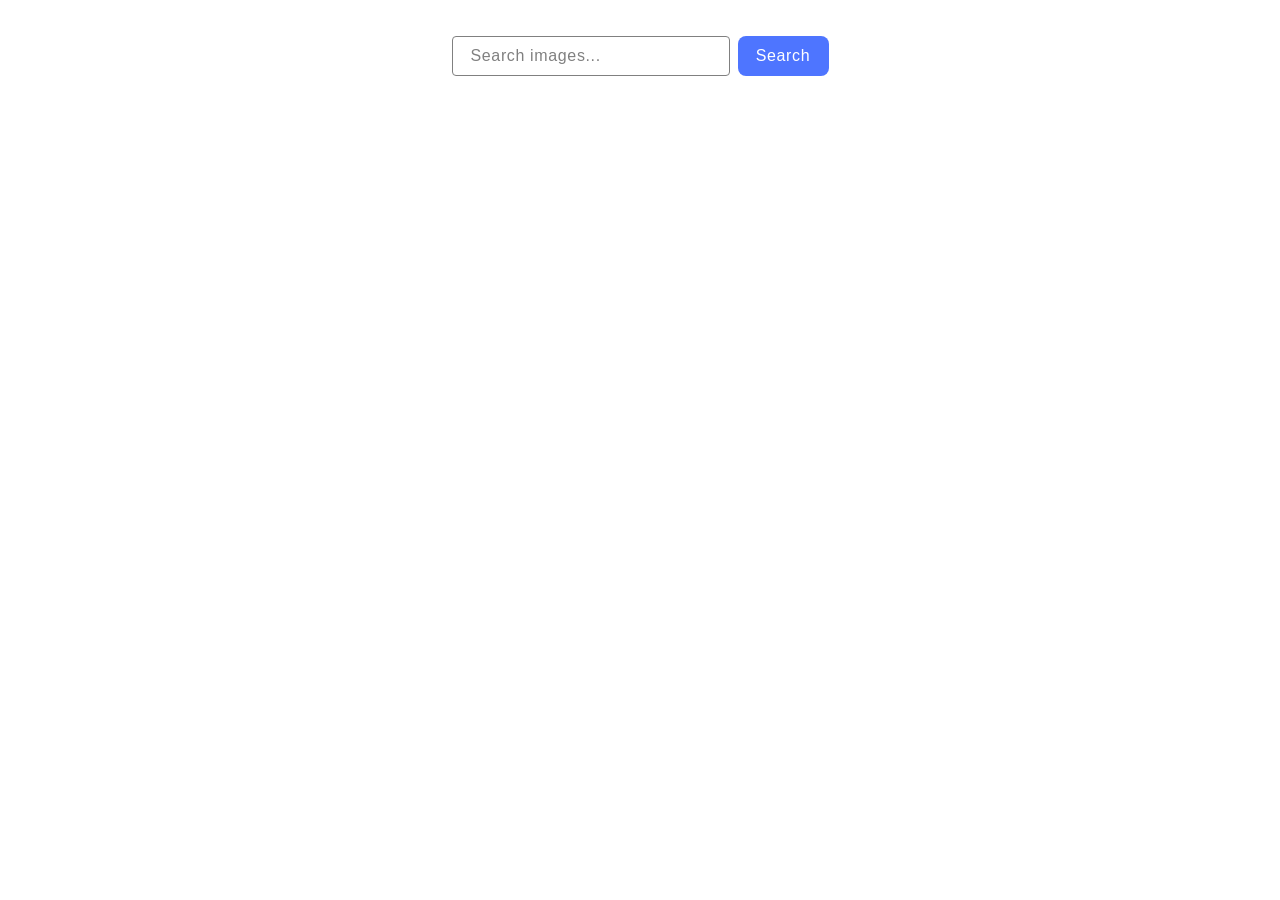
<file: src/index.html>
<!DOCTYPE html>
<html lang="en">
  <head>
    <meta charset="UTF-8" />
    <link rel="icon" type="image/svg+xml" href="/favicon.svg" />
    <meta name="viewport" content="width=device-width, initial-scale=1.0" />
    <title>Vanilla App Template</title>
    <link rel="stylesheet" href="./css/styles.css" />
  </head>
  <body>
    <form id="search-form">
      <input
        class="search-input"
        type="text"
        name="searchQuery"
        placeholder="Search images..."
        required
      />
      <button type="submit" class="search-button">Search</button>
    </form>

    <span class="loader hidden"></span>
    <div class="gallery"></div>

    <script type="module" src="./main.js"></script>
  </body>
</html>
</file>
<file: src/css/styles.css>
/**
  |============================
  | include css partials with
  | default @import url()
  |============================
*/
/* Common styles */
@import url('./reset.css');

.loader {
  width: 48px;
  height: 48px;
  border: 5px solid #000;
  border-bottom-color: transparent;
  border-radius: 50%;
  display: inline-block;
  box-sizing: border-box;
  animation: rotation 1s linear infinite;
}

@keyframes rotation {
  0% {
    transform: rotate(0deg);
  }
  100% {
    transform: rotate(360deg);
  }
}

.hidden {
  display: none;
}

.gallery {
  display: flex;
  flex-wrap: wrap;
  gap: 24px;
  align-items: center;
  justify-content: center;
}

.photo-card {
  overflow: hidden;
  border: 1px solid #808080;
}

.photo-card img {
  width: 360px;
  height: 200px;
}

.info {
  display: flex;
  gap: 28px;
  justify-content: center;
  align-items: center;
}

.info-item {
  font-weight: 400;
  font-size: 12px;
  line-height: 2;
  letter-spacing: 0.04em;
  color: #2e2f42;
  display: flex;
  flex-direction: column;
  text-align: center;
}

#search-form {
  display: flex;
  gap: 8px;
  margin: 0 auto;
  justify-content: center;
  margin-bottom: 32px;
  margin-top: 36px;
}

.search-input {
  border-radius: 4px;
  width: 272px;
  height: auto;
  border: 1px solid #808080;
}

.search-input::placeholder {
  padding-top: 8px;
  padding-left: 16px;
  font-weight: 400;
  font-size: 16px;
  line-height: 1.5;
  letter-spacing: 0.04em;
  color: #808080;
}

.search-button {
  border-radius: 8px;
  padding: 8px 16px;
  width: 91px;
  height: auto;
  background: #4e75ff;
  border: none;
  cursor: pointer;
  font-weight: 500;
  font-size: 16px;
  line-height: 1.5;
  letter-spacing: 0.04em;
  color: #fff;
}

.search-button:hover {
  background: #6c8cff;
}

.search-input:hover {
  border: 1px solid #2e2f42;
}

.search-input:focus {
  border: 1px solid #6c8cff;
}
</file>
